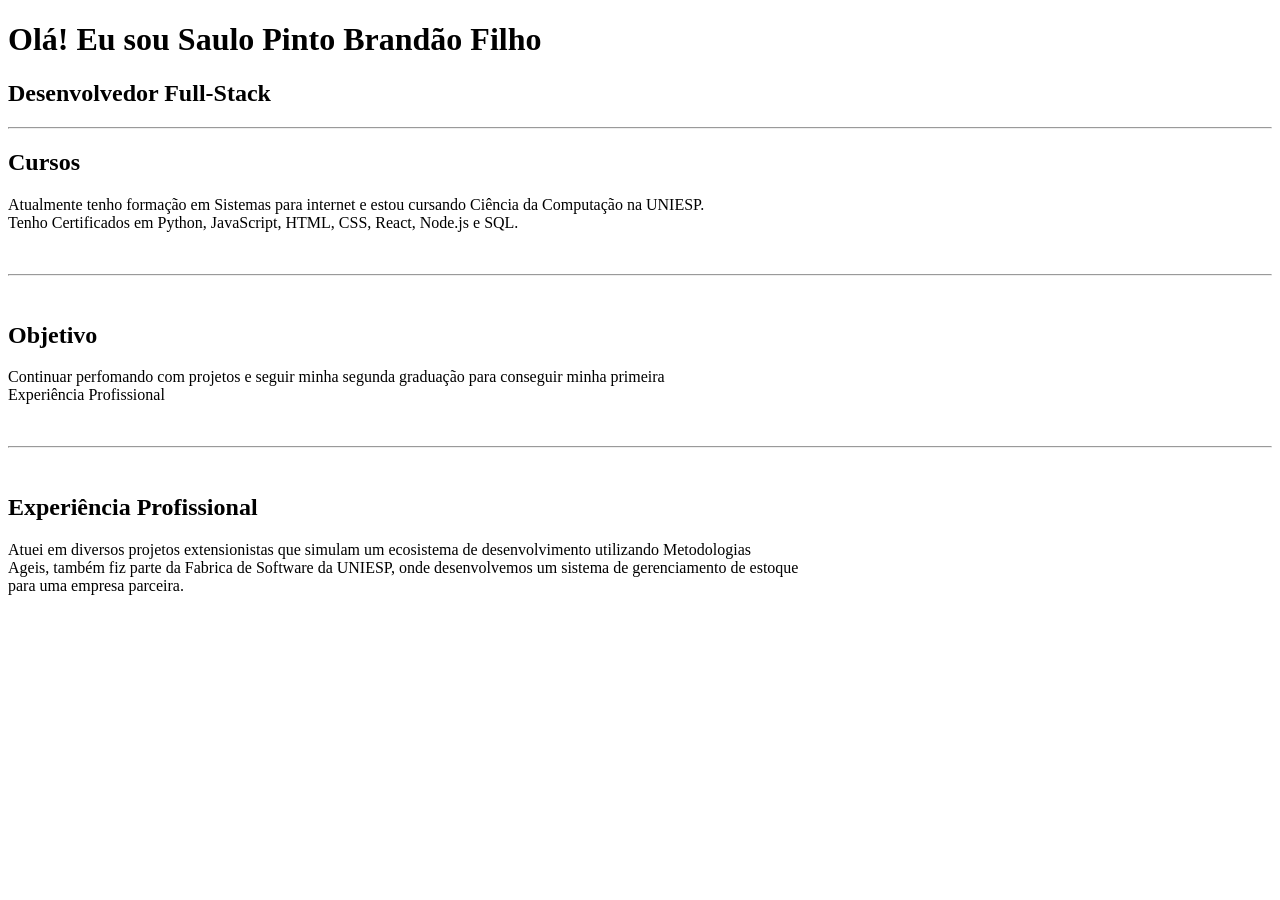
<file: P1/Tecnologias Para Front-End/Atividade 1/index.html>
<!DOCTYPE html>
<html lang="pt-BR">
<head>
    <meta charset="UTF-8">
    <meta name="viewport" content="width=device-width, initial-scale=1.0">
    <title>Primeira Pagina</title>
</head>
<body>
    <h1>Olá! Eu sou Saulo Pinto Brandão Filho</h1>
        <h2>Desenvolvedor Full-Stack</h2>
    <hr>
        <h2>Cursos</h2>
        <p>Atualmente tenho formação em Sistemas para internet e estou cursando Ciência da Computação na
        UNIESP.<br>Tenho Certificados em Python, JavaScript, HTML, CSS, React, Node.js e SQL.
    </p>
    <br>
    <hr>
    </br>
        <h2>Objetivo</h2>
        <p>Continuar perfomando com projetos e seguir minha segunda graduação para conseguir minha primeira<br>
        Experiência Profissional </p>
        <br>
    <hr>
    </br>
        <h2>Experiência Profissional</h2>
        <p>Atuei em diversos projetos extensionistas que simulam um ecosistema de desenvolvimento utilizando Metodologias<br>
        Ageis, também fiz parte da Fabrica de Software da UNIESP, onde desenvolvemos um sistema de gerenciamento de estoque <br>
        para uma empresa parceira.
        </p>
</html>
</file>
